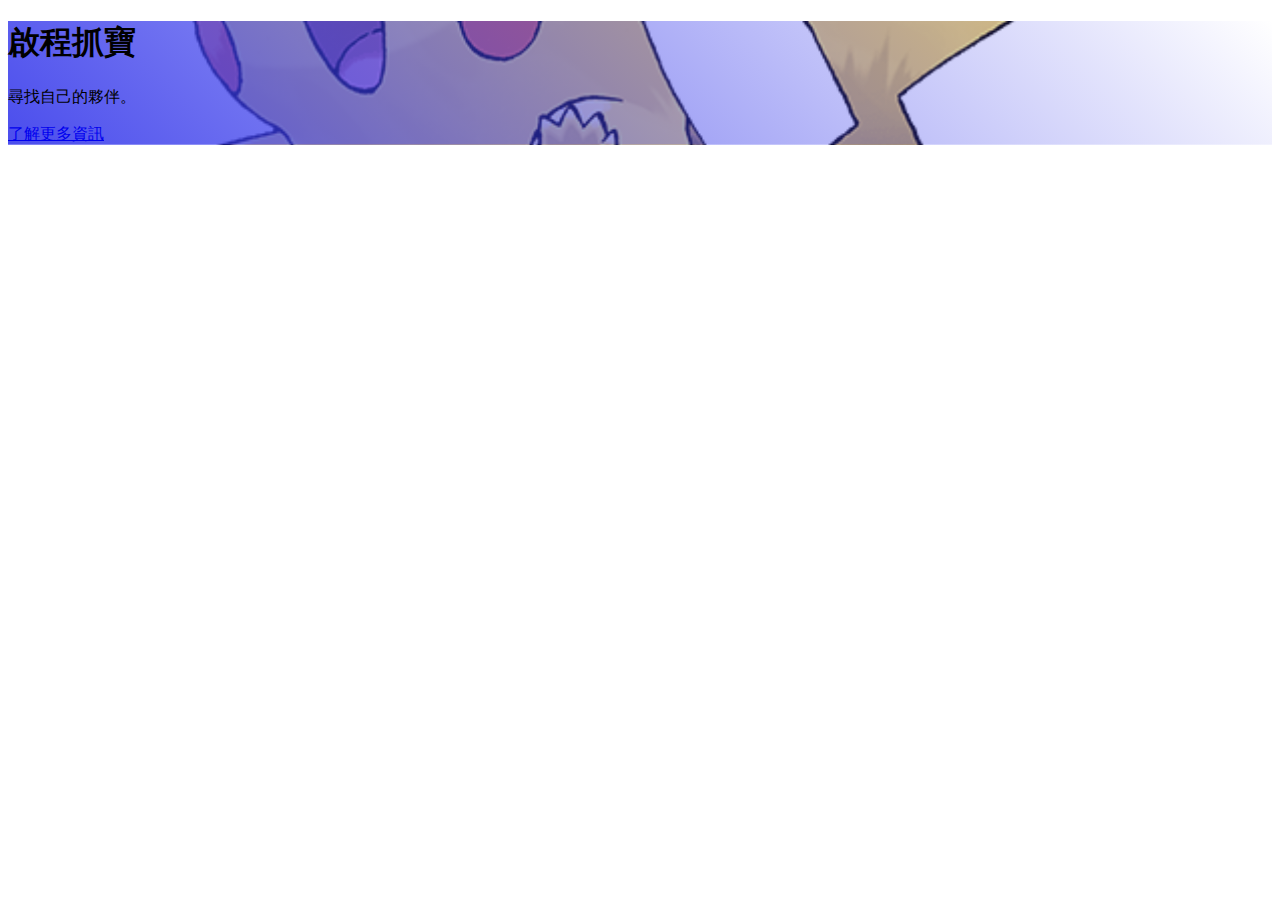
<file: 1/final/index.html>
<!DOCTYPE html>
<head>
    <!-- RWD -->
    <meta name="viewport" content="width=device-width, initial-scale=1"> 
    
    <link href="https://cdn.jsdelivr.net/npm/bootstrap@5.3.0/dist/css/bootstrap.min.css" rel="stylesheet" integrity="sha384-9ndCyUaIbzAi2FUVXJi0CjmCapSmO7SnpJef0486qhLnuZ2cdeRhO02iuK6FUUVM" crossorigin="anonymous">
    <script src="https://cdn.jsdelivr.net/npm/bootstrap@5.3.0/dist/js/bootstrap.min.js" integrity="sha384-fbbOQedDUMZZ5KreZpsbe1LCZPVmfTnH7ois6mU1QK+m14rQ1l2bGBq41eYeM/fS" crossorigin="anonymous"></script>
    <link rel="stylesheet" herf="css/style.css">
    <!--字形 -->
    <link rel="preconnect" href="https://fonts.googleapis.com">
    <link rel="preconnect" href="https://fonts.gstatic.com" crossorigin>
    <link href="https://fonts.googleapis.com/css2?family=Noto+Serif+TC:wght@300&display=swap" rel="stylesheet">

    <title>神奇寶貝</title>
</head>
<body>
    <!-- 第一個區塊banner -->
    <section id="intro" style="background: linear-gradient(45deg, rgba(55, 58, 235, 0.9), transparent) 20%, url(pictures/aaa.png) no-repeat center;background-size: cover;">

        <div class="jumbotron">
            <div class="container">
                <div class="col-12 col-md-6">
                    <h1 class="display-4 text-light fw-medium">啟程抓寶</h1>
                    <p class="lead text-light mt-3">尋找自己的夥伴。</p>
                    <a class="btn btn-warning btn-lg" href="#" role="button">了解更多資訊</a>
                </div>
            </div>
        </div>
    </section>

</body>
</html>
</file>
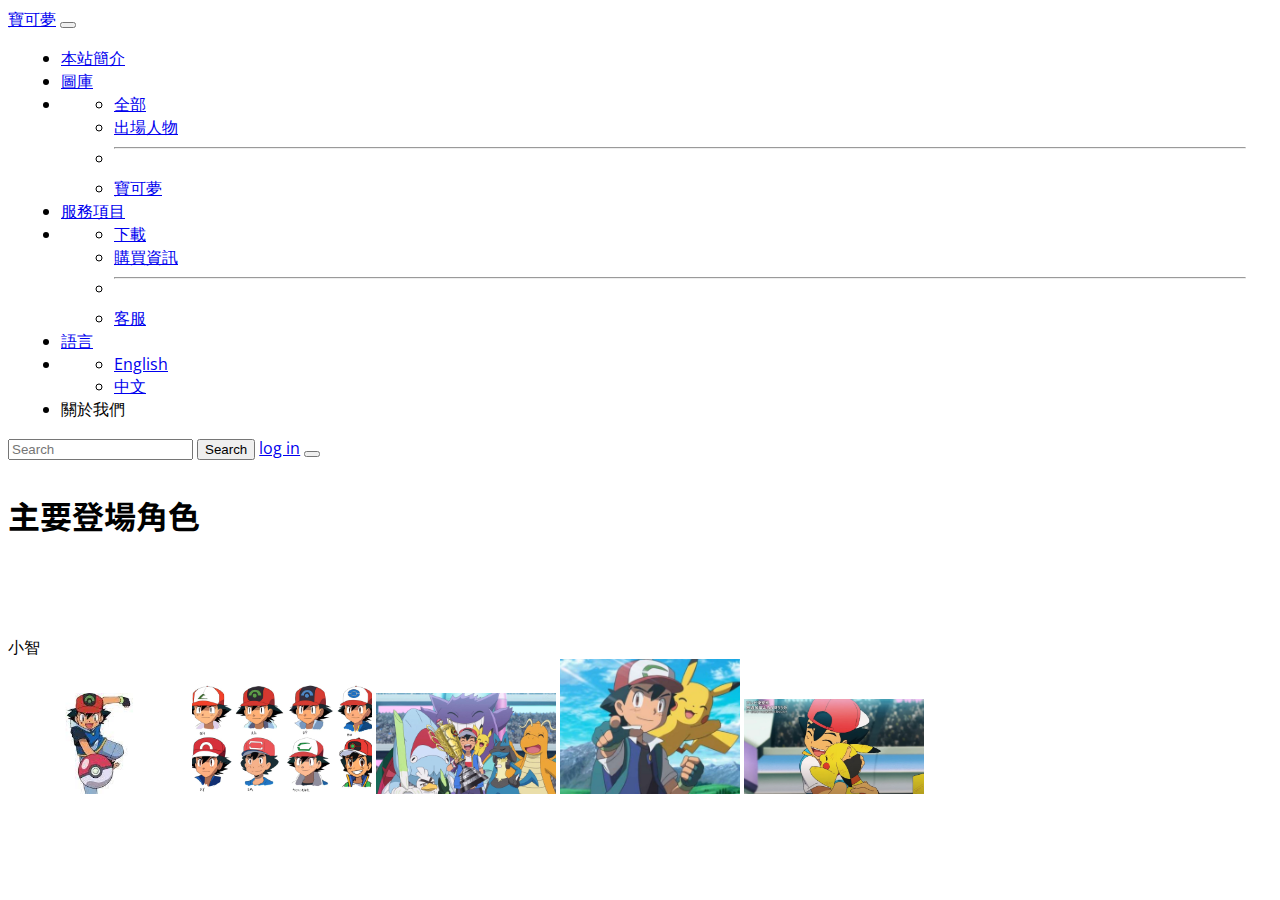
<file: picture.html>
<!DOCTYPE html>
<head>
    <!--RWD-->
    <meta name="viewport" content="width=device-width, initial-scale=1">
    <!--bootstrap-->
    <link href="https://cdn.jsdelivr.net/npm/bootstrap@5.3.0/dist/css/bootstrap.min.css" rel="stylesheet" integrity="sha384-9ndCyUaIbzAi2FUVXJi0CjmCapSmO7SnpJef0486qhLnuZ2cdeRhO02iuK6FUUVM" crossorigin="anonymous">
    <script src="https://cdn.jsdelivr.net/npm/bootstrap@5.3.0/dist/js/bootstrap.bundle.min.js" integrity="sha384-geWF76RCwLtnZ8qwWowPQNguL3RmwHVBC9FhGdlKrxdiJJigb/j/68SIy3Te4Bkz" crossorigin="anonymous"></script>
    <!--css-->
    <link rel="stylesheet" href="css/style.css">
    <!--中文字型-->
    <link rel="preconnect" href="https://fonts.googleapis.com">
    <link rel="preconnect" href="https://fonts.gstatic.com" crossorigin>
    <link href="https://fonts.googleapis.com/css2?family=Noto+Sans+TC:wght@700&display=swap" rel="stylesheet">
    <!-- 英文字型 -->
    <link rel="preconnect" href="https://fonts.googleapis.com">
    <link rel="preconnect" href="https://fonts.gstatic.com" crossorigin>
    <link href="https://fonts.googleapis.com/css2?family=Noto+Serif+TC:wght@300&family=Open+Sans:wght@300&display=swap" rel="stylesheet">
    <link rel="stylesheet" href="https://cdnjs.cloudflare.com/ajax/libs/font-awesome/6.4.0/css/all.min.css">
    <title>寶可夢</title>
</head>
<body>
<header>
    <!-- Nav -->
    <nav class="navbar navbar-expand-lg bg-info ">
        <div class="container-fluid">
          <a class="navbar-brand" href="#">寶可夢</a>
          <button class="navbar-toggler" type="button" data-bs-toggle="collapse" data-bs-target="#navbarSupportedContent" aria-controls="navbarSupportedContent" aria-expanded="false" aria-label="Toggle navigation">
            <span class="navbar-toggler-icon"></span>
          </button>
          <div class="collapse navbar-collapse" id="navbarSupportedContent">
            <ul class="navbar-nav me-auto mb-2 mb-lg-0">
              <li class="nav-item">
                <a class="nav-link active" aria-current="page" href="#">本站簡介</a>
              </li>
              <li class="nav-item">
                <a class="nav-link" href="#">圖庫</a>
              </li>
              <li class="nav-item dropdown">
                <a class="nav-link dropdown-toggle" href="#" role="button" data-bs-toggle="dropdown" aria-expanded="false">
                  
                </a>
                <ul class="dropdown-menu">
                  <li><a class="dropdown-item" href="#">全部</a></li>
                  <li><a class="dropdown-item" href="#">出場人物</a></li>
                  <li><hr class="dropdown-divider"></li>
                  <li><a class="dropdown-item" href="#">寶可夢</a></li>
                </ul>
              </li>
              <li class="nav-item">
                <a class="nav-link" href="#">服務項目</a>
                </li>
                <li class="nav-item dropdown">
                <a class="nav-link dropdown-toggle" href="#" role="button" data-bs-toggle="dropdown" aria-expanded="false">
                    
                </a>
                <ul class="dropdown-menu">
                    <li><a class="dropdown-item" href="#">下載</a></li>
                    <li><a class="dropdown-item" href="#">購買資訊</a></li>
                    <li><hr class="dropdown-divider"></li>
                    <li><a class="dropdown-item" href="#">客服</a></li>
                </ul>
                </li>
              <li class="nav-item">
                <a class="nav-link" href="#">語言</a>
                </li>
                <li class="nav-item dropdown">
                <a class="nav-link dropdown-toggle" href="#" role="button" data-bs-toggle="dropdown" aria-expanded="false">
                        
                </a>
                <ul class="dropdown-menu">
                    <li><a class="dropdown-item" href="#">English</a></li>
                    <li><a class="dropdown-item" href="#">中文</a></li>
                </ul>
                </li>
            <li class="nav-item">
                <a class="nav-link">關於我們</a>
              </li>
            </ul>
            <form class="d-flex" role="search">
              <input class="form-control me-2" type="search" placeholder="Search" aria-label="Search">
              <button class="btn-info bg-info" type="submit">Search</button>
            <a class="navbar-brand" href="#">log in</a>
            <button class="navbar-toggler" type="button" data-bs-toggle="collapse" data-bs-target="#navbarSupportedContent" aria-controls="navbarSupportedContent" aria-expanded="false" aria-label="Toggle navigation">
            <span class="navbar-toggler-icon"></span>
              </button>
            </form>
          </div>
        </div>
      </nav>
</header>

<section id="third">
  <div class="container">
      <div class="row">
          <div class="col-md text-center">
                  <h3>主要登場角色</h3>
              <div class="row">
                  <div class="col-md text-center">
                      小智 <br>
                      <img src='pictures/小智1.png'>
                      <img src='pictures/小智2.png'>
                      <img src='pictures/小智3.png'>
                      <img src='pictures/小智4.png'>
                      <img src='pictures/小智5.png'>
</file>
<file: css/style.css>
h1,h2,h3,h4,h5,h6{
	font-family: 'Noto Sans TC', sans-serif;
}
p,a,span,li,label{
	font-family: 'Open Sans', sans-serif;
}
img{
	max-width:100%;
}
nav li{
	    margin: 0 13px;
}
#intro .jumbotron{
	background: url('../pictures/寶可夢2.jpg');
	background-size: cover;
    background-repeat: no-repeat;
    background-position: 50%;
    height: 70vh;
    margin-bottom: 0px;
}

#intro .jumbotron .container{
	position:relative;
    top: 50%;
    transform: translate(0, -50%);
}
#intro .btn{
	margin-top: 20px;
}
.btn{

    padding: 7px 28px;
    border-radius: 20px;
    border: none;
}
.btn:hover{
	opacity:0.8;
	background-color: #34e710!important;
}
#second{
	padding: 80px 0px;
}
#second h3, #latest h3{
	margin-bottom: 70px;
	font-size: 32px;
}
#second img{
	border-radius: 100%;
    width: 108px;
}
#second h5{
	margin-top: 22px;
    font-size: 16px;
}

#third{
	padding: 0px 0px;
}
#third h3, #latest h3{
	margin-bottom: 100px;
	font-size: 32px;
}
#third img{
	border-radius: 0%;
    width: 180px;
}
#third h5{
	margin-top: 22px;
    font-size: 16px;
}

p{
	font-size: 16px;
    line-height: 26px;
    color: #707070;
}
p.lead{
	color: black;
	line-height: 31px;
}
#latest {
	background: rgb(248, 248, 248);
	padding: 80px 0px;
}
#latest .upper{
	position:relative;
}
#latest .innertext{
	position:absolute;
	bottom:20px;
	left:30px;
}
#latest .innertext span{
	background: rgba(255,255,255,0.3);
    padding: 5px 16px;
    border-radius: 30px;
}
#latest h4{
	font-size: 19px;
    margin-top: 18px;
}
#latest .lower{
	    padding: 22px;

}
#latest .col-md-4 .outer{
	box-shadow: 0 0 8px 0 rgba(0,0,0,0.08);
	padding: 0px;
	margin: 0 5px;
}
#latest .lower h3{
	font-size: 21px;
	margin-bottom: 20px;
}
#latest a{
	color:black;
}
#latest a{
	color:black;
	text-decoration: none;
}
#latest i{
	margin-right:5px;
}
#email{
	padding: 80px 0px
}
footer{
	padding: 80px 0px
}
#email p{
	margin-top: 40px;
}
#email .btn{
	margin-top: 10px;
	font-size: 16px;
}
footer{
	border-top: 1px solid rgba(0,0,0,0.09);
}
footer img{
	margin-bottom: 30px;
}
footer h4{
	font-size: 20px;
    margin-bottom: 35px;

}
footer ul{
	list-style: none;
    padding: 0;
}
footer ul a{
	color: #707070;
}
footer a{
	color:#f05f5c;
}
footer a:hover{
	color:#f05f5c;
}
footer ul a:hover{
	color: #707070;
	text-decoration: none;
	opacity: 0.8;
}
footer ul li{
	margin-bottom: 10px;
}
footer ul{
	float: left;
    margin-right: 46px;
}
#latest .thehead h3{
    margin-bottom: 7px;
    font-size: 32px;

}
#latest .thehead p{
    margin-bottom: 80px;


}
#latest .thehead .col-md-4 p{
	margin-bottom: 0px;
    margin-top: 25px;
}
#latest .thehead h3.notag{
	margin-bottom: 88px;
}
.card-header .btn,.card-header .btn:hover{
	background:none!important;
	color:black;
}
#intro .jumbotron.jumbotron2{
	height: 400px;
}
#singlecontent{
	padding: 80 0px;
}
.thetag{
	color: #f05f5c;
    font-size: 16px;
    border: 1px solid #f05f5c;
    padding: 10px 18px;
    border-radius: 20px;
    display: inline-block;
    margin-left: 7px;
}
#singlecontent h4{
	margin-top:50px;
}
.apply{
	background-color: #f9f9f9;
	padding: 44px;
}
.apply .btn{
	font-size: 16px;
    margin-top: 31px;
    width: 100%;
}
.applybelow{
	margin-top:80px;
	text-align: center;
}
.btn2{
    color: #707070;
    border: 1px solid #707070;
    padding: 10px 24px;
    border-radius: 20px;
    margin-top: 3px;
    display: inline-block;
}
.btn2:hover{
	text-decoration: none;
	opacity: 0.8;
	color: #707070;
}
#intro .contact{
	height: auto;
    padding: 0px;
}
#intro .contact .col-md-4{
	height: 400px;
    background: rgba(0,0,0,0.5);
    padding: 66px;
    text-align: center;
}
#intro .contact .col-md-4 h1{
	color:white;
}
#intro .contact .col-md-4 p{
	color:white;
}
#intro .contact .col-md-4 hr {
    color: white;
    border-top: 2px solid #f05f5c;
    width: 87px;
    margin-top: 24px;
    margin-bottom: 26px;
}
.cinner{
	position:relative;
    top: 50%;
    transform: translate(0, -50%);
}
#contactcontent{
	padding: 80px 0px;
}
#contactcontent h3{
	margin-bottom: 40px;
}
#contactcontent a{
	color:#f05f5c;
}
#contactcontent a.btn{
	color:white;
}
#contactcontent textarea{
	height:200px;
	margin-bottom: 10px;
}
#contactcontent i{
	display:inline-block;
	margin-right: 4px;
}
@media only screen and (max-width: 768px) {
	#second h5 {
	    margin-bottom: 50px;
	}
	#latest .col-md-4{
		margin-bottom: 60px;
	}
	footer h4 {
	    font-size: 17px;
	    margin-top: 30px;
	    margin-bottom: 18px;
	}
}
</file>
